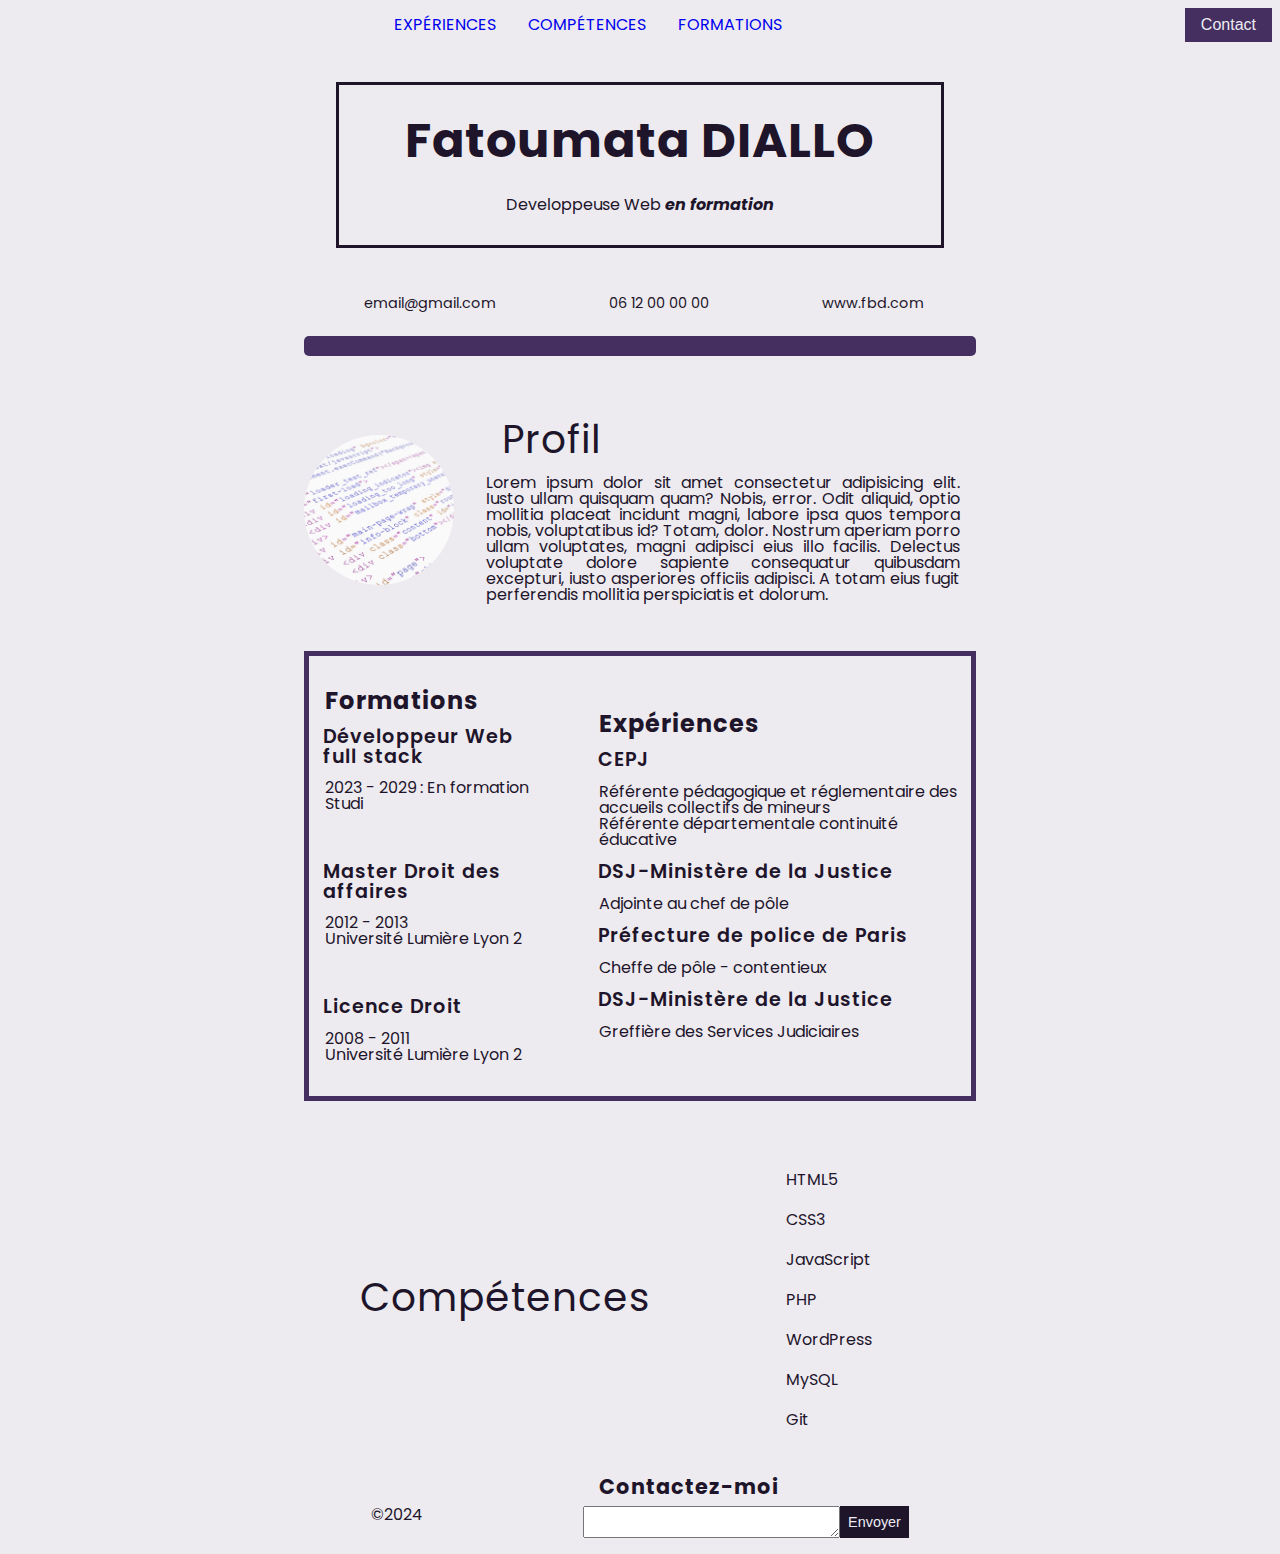
<file: index.html>
<!DOCTYPE html>
<html lang="en">
<head>
    <meta charset="UTF-8">
    <meta name="viewport" content="width=device-width, initial-scale=1.0">
    <title>curriculum vitae</title>
    <!--fontAWESOME-->
    <link rel="stylesheet" href="https://cdnjs.cloudflare.com/ajax/libs/font-awesome/6.5.2/css/all.min.css" integrity="sha512-SnH5WK+bZxgPHs44uWIX+LLJAJ9/2PkPKZ5QiAj6Ta86w+fsb2TkcmfRyVX3pBnMFcV7oQPJkl9QevSCWr3W6A==" crossorigin="anonymous" referrerpolicy="no-referrer" />
    <link rel="stylesheet" href="style.css">
</head>
<body>
    <!--header-->
    <header class="heading">
        <!--Navbar-->
        <nav class="navbar">
            <ul class="navbar__links">
                <li class="navbar__item"><a href="#experiences">Expériences</a></li>
                <li class="navbar__item"><a href="#competences">Compétences</a></li>
                <li class="navbar__item"><a href="#formations">Formations</a></li>
                
            </ul>
            <button class="navbar__button"><a href="#contact">Contact</a></button>
        </nav>
        <!--END Navbar-->
    </header>
    <!--END header-->

    <!--main-->
    <main class="container">
        <section class="hero">
            <article class="hero__profil">
                <h1 class="hero__title">Fatoumata DIALLO</h1>
                <p class="Ò">Developpeuse Web <strong><em>en formation</em></strong></p>
            </article>
            <article class="hero__contact">
                <ul class="hero__items">
                    <li><i class="fa-solid fa-envelope"></i> email@gmail.com</li>
                    <li><i class="fa-solid fa-phone"></i> 06 12  00 00  00</li>
                    <li><i class="fa-solid fa-window-maximize"></i> www.fbd.com</li>
                </ul>
            </article>
            <hr>
        </section>
        <!--End hero-->
        <section class="profil"> 
            <article class="profil__image">
                <img src="./assets/images/hero_title.jpg" alt="image de profil" >
            </article>
            <article class="profil__desc">
                <h2 class=" title profil__title">Profil</h2>
                <p>Lorem ipsum dolor sit amet consectetur adipisicing elit. Iusto ullam quisquam quam? Nobis, error. Odit aliquid, optio mollitia placeat incidunt magni, labore ipsa quos tempora nobis, voluptatibus id? Totam, dolor.
                Nostrum aperiam porro ullam voluptates, magni adipisci eius illo facilis. Delectus voluptate dolore sapiente consequatur quibusdam excepturi, iusto asperiores officiis adipisci. A totam eius fugit perferendis mollitia perspiciatis et dolorum.</p>
            </article>
        </section>
        <!--END profil-->

        <section class="expForm">
            <article class="formations__list">
                <h2 class="title">Formations</h2>
            
                <section class="formation">
                    <h3>Développeur Web full stack</h3>
                    <p>2023 - 2029 : En formation</p>
                    <p>Studi</p>
                </section>
                <section class="formation">
                    <h3>Master Droit des affaires</h3>
                    <p>2012 - 2013</p>
                    <p>Université Lumière Lyon 2</p>
                </section>
                <sectionclass="formation">
                    <h3>Licence Droit</h3>

                    <p>2008 - 2011</p>
                    <p>Université Lumière Lyon 2</p>
                </sectionclass=>

            </article>
            <article class="experiences__list">
                <h2>Expériences</h2>
                <article class="experience">
                    <h3>CEPJ</h3>
                    <li>Référente pédagogique et réglementaire des  accueils collectifs de mineurs </li>
                    <li>Référente départementale continuité éducative</li>
                </article>
                <article class="experience">
                    <h3>DSJ-Ministère de la Justice</h3>
                    <li>Adjointe au chef de pôle</li>
                </article>
                <article class="experience">
                    <h3>Préfecture de police de Paris</h3>
                    <li>Cheffe de pôle - contentieux </li>
                </article>
                <article class="experience">
                    <h3>DSJ-Ministère de la Justice</h3>
                    <li>Greffière des Services Judiciaires</li>
                </article>
                

            </article>

        </section>
        <article class="compétences">
            <h2 id="competences">Compétences</h2>
            <ul class="comptences__list">
                <li><i class="fa-brands fa-html5"></i>HTML5</li>
                <li><i class="fa-brands fa-css3"></i>CSS3</li>
                <li><i class="fa-brands fa-js"></i>JavaScript</li>
                <li><i class="fa-brands fa-php"></i>PHP</li>
                <li><i class="fa-brands fa-wordpress"></i>WordPress</li>
                <li><i class="fa-solid fa-database"></i> MySQL</li>
                <li><i class="fa-solid fa-code"></i> Git</li>
            </ul>
        </article>
        

        


    </main>
    <!--END main-->
    <!--footer-->
    <footer>
        <div class="footer">
            <article>
                <p>&copy;2024</p>
            </article>
            
            <sarticle class="footer__reseaux">
                <a href="#"><i class="fa-solid fa-blog"></i></a>
                <a href="#"><i class="fa-brands fa-square-instagram"></i></a>
                <a href="#"><i class="fa-brands fa-square-github"></i></a>
                <a href="#"><i class="fa-brands fa-square-x-twitter"></i></a>

            </sarticle> 
            <article class="formControl">
                <h2 id="contact">Contactez-moi</h2>
                <form class="form" method="post">
                    <textarea name="contact-form" id="" cols="30" rows="2"></textarea>
                    <!-- <input  type="text" class="form-input" name="contact" placeholder="Message"> -->
                    <!-- Bouton de soumission du formulaire -->  
                    <input type="submit" value="Envoyer">  
                </form>
        </div>
        </article>

        
        
    </footer>
    <!--END footer-->
    
    
</body>
</html>
</file>
<file: style.css>
@import url('https://fonts.googleapis.com/css2?family=Poppins:wght@400;500;700;900&display=swap');

*,
::after,
::before {
    margin: 0;
    padding: 0;
    box-sizing: border-box;
}

/*16px*/
html {
    font-size: 100%;
} 

:root {
  /* colors */
    --primary-90: #edebf0;
    --primary-70: #c9c2d3;
    --primary-40: #9485a6;
    --primary-10: #442f60;
    --primary-60: #1e152b;

  /* rest of the colors */
    --black: #000000;
    --white: #fff;
    --red-light: #f8d7da;
    --red-dark: #842029;
    --green-light: #d1e7dd;
    --green-dark: #0f5132;

    --small-text: 0.875rem;

  /* rest of the vars */
    --textColor: var(--primary-60);
    --borderRadius: 0.25rem;
    --letterSpacing: 1px;
    --transition: 0.3s ease-in-out all;
    --max-width: 1120px;
    --fixed-width: 600px;
    --headingFont: #1f1235;

    --shadow-1: 0 1px 3px 0 rgba(0, 0, 0, 0.1), 0 1px 2px 0 rgba(0, 0, 0, 0.06);

    --shadow-2: 0 10px 15px -3px rgba(0, 0, 0, 0.1),0 4px 6px -2px rgba(0, 0, 0, 0.05);
}

    body {
    background: var(--backgroundColor);
    font-family: poppins, monospace;
    font-weight: 400;
    line-height: 1;
    color: var(--textColor);
    background-color: var(--primary-90);
    }

h1,
h2,
h3,
h4,
h5 {
    margin: 0;
    font-family: var(--headingFont);
    font-weight: 400;
    line-height: 1;
    letter-spacing: var(--letterSpacing);
}

h1 {
    font-size: 3.052rem;
    margin-bottom: 2rem;
}

h2 {
    font-size: 2.441rem;
    margin: 0 1rem;
    
}

h3 {
    font-size: 1.953rem;
}

h4 {
    font-size: 1.563rem;
}

h5 {
    font-size: 1.25rem;
}

.text {
    margin-bottom: 1.5rem;
    max-width: 40em;
}

a {
    text-decoration: none;
}

li {
    list-style-type: none;
}


.img {
    width: 100%;
    display: block;
    object-fit: cover;
}
/* container */
.container{
    width: 100%;
    padding: 0 1.5rem;
    margin: 0 auto;

}


/* sections */
section{
    min-height: 15vh;

}

.navbar{
    display: flex;
    align-items: center;
    justify-content: center;
    
}

.navbar__links{
    display: flex;
    justify-content: center;
    align-items: center;
    gap: 2rem;
    color: var(--primary-200);
    /* margin: 0.5rem;
    padding: 0.6rem 0.9rem; */
    flex-grow: 1;
    text-transform: uppercase;

}

.navbar__links a:hover{
    color: var(--primary-60);
    transition: var(--transition);
    border-bottom: 2px solid var(--primary-10);
    /* padding: 0.5rem 0.7rem; */

}

.navbar__button{
    border: none;
    background-color: var(--primary-10);
    font-size: 1rem;
    padding: 0.5rem 1rem;
    margin: 0.5rem ;
    
}

.navbar__button:hover {
    background-color: var(--primary-60);
    color: var(--primary-90);
    transition: var(--transition);

}


.navbar__button a{
    color: var(--primary-90);
    cursor: pointer;
    
}

.hero{
    display: flex;
    justify-content: center;
    flex-direction: column;
}

.hero__profil{
    
    margin: 4rem;
    padding: 3rem;
    text-align: center;
    border: 3px solid var(--primary-60);
    
}


.hero__title{
    font-size: 3rem;
    font-weight: 700;
    
}


.hero__items{
    display: flex;
    justify-content: space-evenly;
    align-items: center;
    

}
.hero__items i {
    margin-right: 0.5rem;
    font-size: 1.5rem;

}

hr {
    margin: 1rem 0;
    border: 10px solid var(--primary-10);
    border-radius: 5px;

}

.profil {
    display: flex;
    align-items: center;
    justify-content: space-between;
    margin: 2rem 0;
}

.profil__image img {
    width: 150px;
    height: 150px;
    border-radius: 50%;
    object-fit: cover;
    margin: 0 auto;

}

.profil__title{
    margin-bottom: 1rem;
}

.profil__desc{
    padding: 1rem;
    margin-left: 1rem;
    text-align: justify;
}

.expForm{
    width: 100%;
    min-height: 50vh ;
    border: 5px solid var(--primary-10);
    display: flex;
    align-items: center;
    justify-content: space-between;
    gap: 1rem;
    margin-bottom: 3rem;

}

.formations__list{
    display: flex;
    margin-left: -15%;
    flex-flow: column nowrap;
    width: 40%;
    padding: 2rem 0;
}

.compétences{
    display: flex;
    justify-content: space-evenly;
    align-items: center;
    margin-bottom: 2rem;
}

.experiences__list{
    width: 60%;

}

.compétences li {
    margin: 1rem 4rem;
    list-style: none;
}

.fa-brands,
.fa-solid
{
    margin-right: 1rem;
    font-size: 1.5rem;

}


.footer{
    display: flex;
    align-items: center;
    justify-content: center;
    gap: 3rem;

}

.footer__reseaux i{ 
    color: var(--primary-60);
}

.formControl form{
    display: inline-flex;
}

.formControl input[type="submit"]{
    border: none;
    background-color: var(--primary-60);
    color: var(--primary-90);
    font-size: 0.9rem;
    padding: 0.5rem;
    cursor: pointer;
}

@media (min-width: 380px) {

    .hero__profil{
    
        margin:2rem;
        padding: 2rem 1rem;
        text-align: center;
        border: 3px solid var(--primary-60);
        
    }

    .hero__title {
        font-size: 2rem;
    }

    .hero__items {
        flex-flow: row nowrap;
        justify-content: space-around;
    }
    
    .hero__items li {
        margin: 0.5rem 0;
        font-size: 0.9rem;
}
    .formations__list{
        margin-left: 0;
        font-size: 1rem;
    
    }

    .formations__list h2,
    .experiences__list h2{
        font-size: 1.5rem;
        font-weight: 700;
    }

    .formations__list h3,
    .experiences__list h3{
        font-size: 1.2rem;
        margin: 0.9rem;
        font-weight: 600;
    }

    .formations__list p,
    .experiences__list p,
    .experiences__list li
    {
        margin-left: 1rem;
    }

}

.footer{
    padding: 0 2rem;
}
.formControl h2{
    font-size: 1.3rem;
    font-weight: 700;
}



.formControl {
    display: flex;
    flex-direction: column;
    align-items: start;
    gap: 0.5rem;
}

.formControl form {
    margin-bottom: 1rem;
}


@media (min-width: 768px) {
    .container{
        max-width: 45rem;
    }

    article {
        display: block;
    }

    .hero__title {
        font-size: 3rem;

    }
}

@media (min-width: var(--max-width)) {
    .container{
        max-width: 71.25rem;
    }
}
</file>
